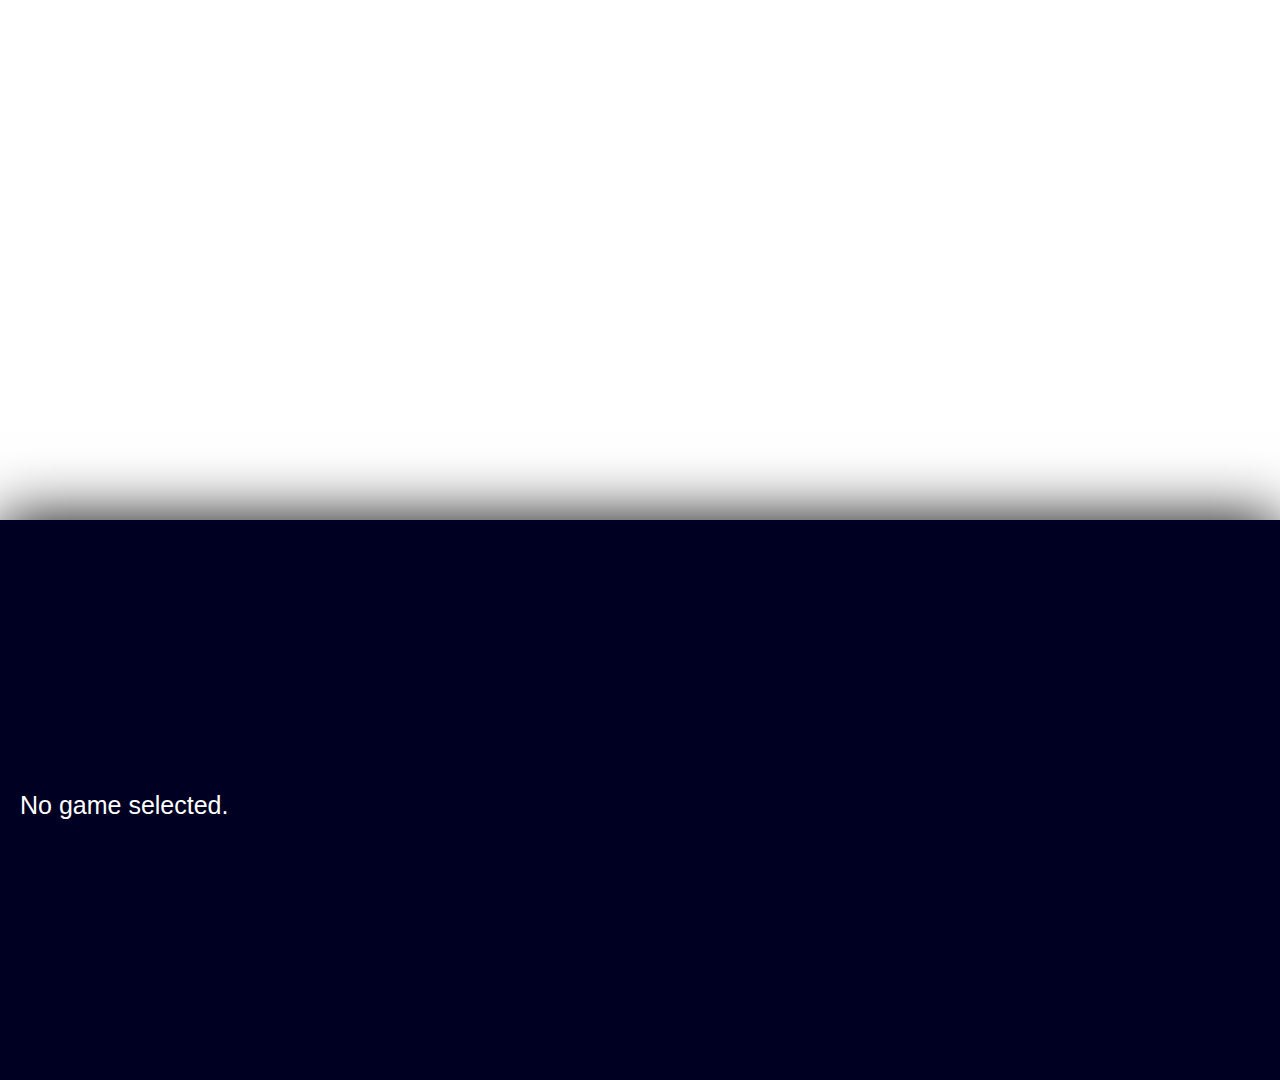
<file: game.html>
<!DOCTYPE html>
<html lang="en">

<head>
    <meta charset="UTF-8">
    <meta name="viewport" content="width=device-width, initial-scale=1.0">
    <title>Game Details</title>
    <style>
        body {
            margin: 0;
            padding: 0;
            box-sizing: border-box;
            font-family: 'Arial', sans-serif;
        }

        #game-details {
            display: flex;
            flex-direction: column;
            height: 120vh;
        }

        #game-background {
            background-size: cover;
            background-position: center;
            flex: 1;
            color: white;
            display: flex;
            flex-direction: column;
            justify-content: center;
            align-items: center;
            background-attachment: fixed;
        }

        #game-details img {
            width: 200px;
            border-radius: 10px;
            margin-bottom: 20px;
        }

        #game-info {
            flex: 1;
            padding: 20px;
            display: flex;
            flex-direction: column;
            justify-content: center;
            align-items: flex-start;
            background-color: rgb(0, 0, 34);
            box-shadow: 0px 0px 60px black;
        }

        #game-info h1 {
            font-size: 40px;
            margin-bottom: 10px;
            color: white;
        }

        #game-info p {
            margin: 0;
            max-width: 100%;
            margin-top: 10px;
            font-size: 25px;
            color: white;
        }

        @media screen and (max-width: 850px) {
            #game-info p {
                font-size: 20px;
            }
        }

        @media screen and (max-width: 450px) {
            #game-info p {
                font-size: 12px;
            }
        }
    </style>
</head>

<body>
    <div id="game-details">
        <div id="game-background"></div>
        <div id="game-info"></div>
    </div>

    <script src="game.js"></script>
</body>

</html>
</file>
